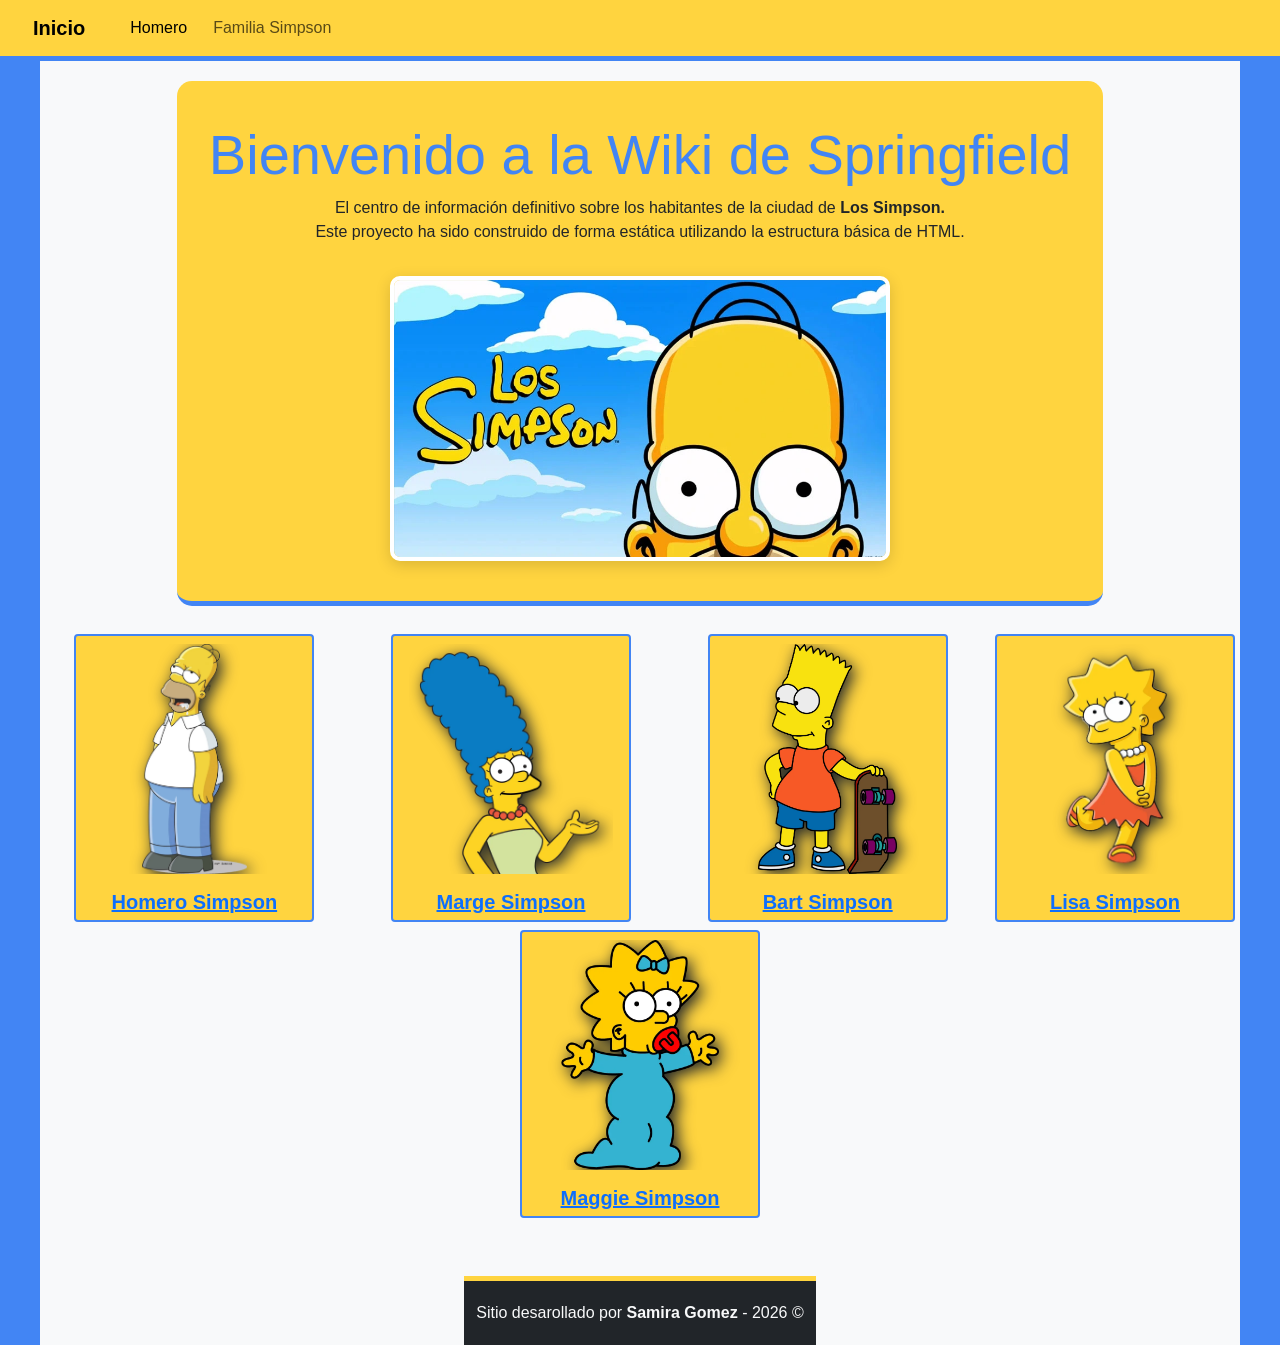
<file: index.html>
<!DOCTYPE html>
<html lang="es">

<head>
    <meta charset="UTF-8">
    <meta name="viewport" content="width=device-width, initial-scale=1.0">
    <title>Wiki Springfield</title>

    <link rel="stylesheet" href="/css/bootstrap.min.css">
    <link rel="stylesheet" href="/css/styles.css">
</head>

<body>
    <!--MENU DE NAVEGACION-->
    <nav class="navbar navbar-expand-lg">
        <div class="container-fluid">
            <a class="navbar-brand" href="#">Inicio</a>
            <button class="navbar-toggler" type="button" data-bs-toggle="collapse" data-bs-target="#navbarNav"
                aria-controls="navbarNav" aria-expanded="false" aria-label="Toggle navigation">
                <span class="navbar-toggler-icon"></span>
            </button>
            <div class="collapse navbar-collapse" id="navbarNav">
                <ul class="navbar-nav">
                    <li class="nav-item">
                        <a class="nav-link active" aria-current="page" href="/pages/homero.html">Homero</a>
                    </li>
                    <li class="nav-item">
                        <a class="nav-link" href="/pages/familiasimpson.html">Familia Simpson</a>
                    </li>
                </ul>
            </div>
        </div>
    </nav>

    <div class="todo">
        <div class="contenedor-principal">
            <header class="header-wiki text-center">
                <div class="container">
                    <h1 class="display-4">Bienvenido a la Wiki de Springfield</h1>
                    <p>
                        El centro de información definitivo sobre los habitantes de la ciudad de <strong>Los
                            Simpson.</strong><br>
                        Este proyecto ha sido construido de forma estática utilizando la estructura básica de HTML.
                    </p>
                    <img src="/fotos/imagensimpson.webp" alt="Imagen Homero Simpson portada"
                        class="img-simpson img-fluid mt-3" style="width: 100%; max-width: 500px;">
                </div>
            </header>
        </div>

        <div class="d-flex justify-content-center flex-wrap gap-2 my-2">
            <div class="card-personaje card text-center" style="width: 15rem; margin: 0 auto;">
                <a href="/pages/homero.html">
                    <div class="img-personaje">
                        <img src="/fotos/simpsons_PNG7.webp" class="img-fluid" alt="Homero Simpson">
                    </div>
                    <div class="card-body">
                        <h5 class="card-title">Homero Simpson </h5>
                    </div>
                </a>
            </div>

            <div class="card-personaje card text-center" style="width: 15rem; margin: 0 auto;">
                <a href="/pages/homero.html">
                    <div class="img-personaje">
                        <img src="/fotos/R.webp" class="img-fluid" alt="Marge Simpson">
                    </div>
                    <div class="card-body">
                        <h5 class="card-title">Marge Simpson </h5>
                    </div>
                </a>
            </div>

            <div class="card-personaje card text-center" style="width: 15rem; margin: 0 auto;">
                <a href="/pages/homero.html">
                    <div class="img-personaje">
                        <img src="/fotos/R (1).webp" class="img-fluid" alt="Bart Simpson">
                    </div>
                    <div class="card-body">
                        <h5 class="card-title">Bart Simpson </h5>
                    </div>
                </a>
            </div>

            <div class="card-personaje card text-center">
                <a href="/pages/homero.html">
                    <div class="img-personaje">
                        <img src="/fotos/R (2).webp" class="img-fluid" alt="Lisa Simpson">
                    </div>
                    <div class="card-body">
                        <h5 class="card-title">Lisa Simpson </h5>
                    </div>
                </a>
            </div>

            <div class="card-personaje card text-center" style="width: 15rem; margin: 0 auto;">
                <a href="/pages/homero.html">
                    <div class="img-personaje">
                        <img src="/fotos/maggie-simpson-png-0.webp" class="img-fluid" alt="Maggie Simpson">
                    </div>
                    <div class="card-body">
                        <h5 class="card-title">Maggie Simpson </h5>
                    </div>
                </a>
            </div>
        </div>

        <div class="footer">
            <footer>
                <div class="container text-center" syle="width:15rem;">
                    <p class="mb-0">Sitio desarollado por <strong>Samira Gomez</strong> - 2026 ©</p>
                </div>
            </footer>
        </div>
    </div>

    <script src="https://cdn.jsdelivr.net/npm/bootstrap@5.3.0/dist/js/bootstrap.bundle.min.js"></script>
</body>


</html>
</file>
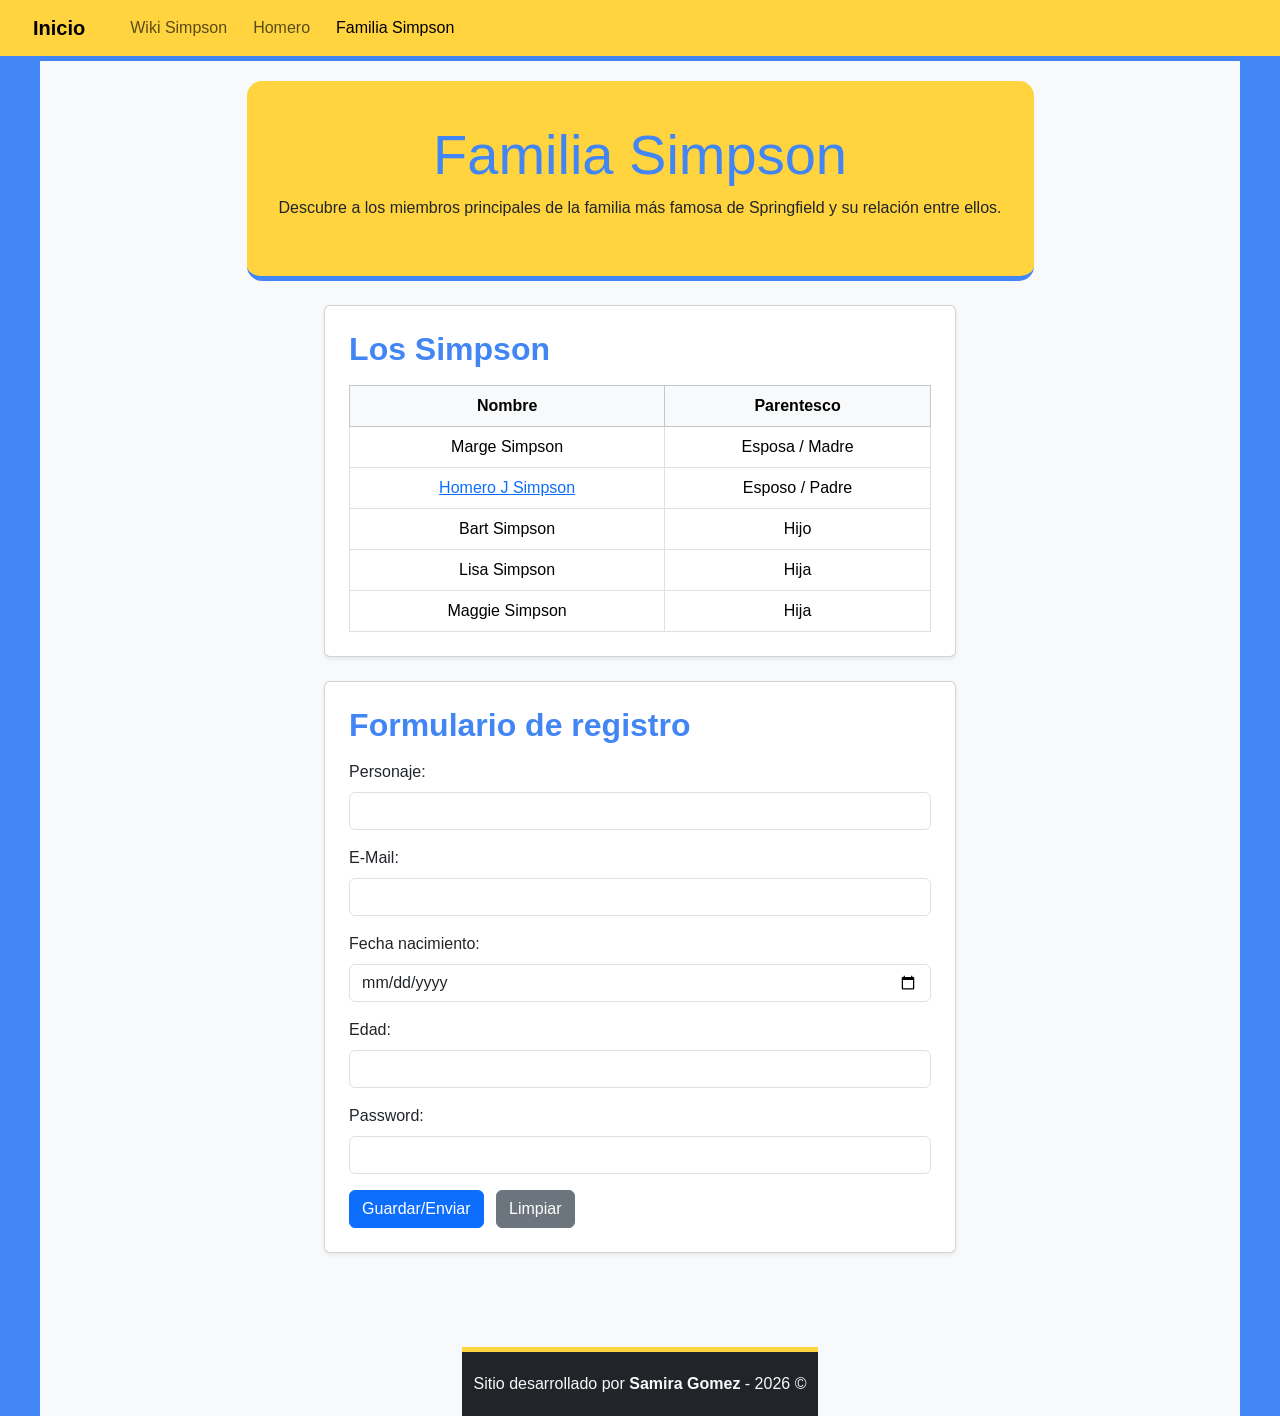
<file: pages/familiasimpson.html>
﻿<!DOCTYPE html>
<html lang="es">

<head>
    <meta charset="UTF-8">
    <meta name="viewport" content="width=device-width, initial-scale=1.0">
    <title>Familia Simpson - Wiki Springfield</title>

    <link rel="stylesheet" href="/css/bootstrap.min.css">
    <link rel="stylesheet" href="/css/styles.css">
</head>

<body>
    <!--MENU DE NAVEGACION-->
    <nav class="navbar navbar-expand-lg">
        <div class="container-fluid">
            <a class="navbar-brand" href="/index.html">Inicio</a>
            <button class="navbar-toggler" type="button" data-bs-toggle="collapse" data-bs-target="#navbarNav"
                aria-controls="navbarNav" aria-expanded="false" aria-label="Toggle navigation">
                <span class="navbar-toggler-icon"></span>
            </button>
            <div class="collapse navbar-collapse" id="navbarNav">
                <ul class="navbar-nav">
                    <li class="nav-item">
                        <a class="nav-link" href="/index.html">Wiki Simpson</a>
                    </li>
                    <li class="nav-item">
                        <a class="nav-link" href="/pages/homero.html">Homero</a>
                    </li>
                    <li class="nav-item">
                        <a class="nav-link active" aria-current="page" href="/pages/familiasimpson.html">Familia Simpson</a>
                    </li>
                </ul>
            </div>
        </div>
    </nav>

    <div class="todo">
        <div class="contenedor-principal">
            <header class="header-wiki text-center">
                <div class="container">
                    <h1 class="display-4">Familia Simpson</h1>
                    <p>Descubre a los miembros principales de la familia más famosa de Springfield y su relación entre ellos.</p>
                </div>
            </header>

            <section class="container my-4">
                <div class="row justify-content-center">
                    <div class="col-lg-10">
                        <div class="card p-4 shadow-sm mb-4">
                            <h2 class="mb-3">Los Simpson</h2>
                            <div class="table-responsive">
                                <table class="table table-bordered text-center mb-0">
                                    <thead class="table-light">
                                        <tr>
                                            <th>Nombre</th>
                                            <th>Parentesco</th>
                                        </tr>
                                    </thead>
                                    <tbody>
                                        <tr>
                                            <td>Marge Simpson</td>
                                            <td>Esposa / Madre</td>
                                        </tr>
                                        <tr>
                                            <td><a href="homero.html">Homero J Simpson</a></td>
                                            <td>Esposo / Padre</td>
                                        </tr>
                                        <tr>
                                            <td>Bart Simpson</td>
                                            <td>Hijo</td>
                                        </tr>
                                        <tr>
                                            <td>Lisa Simpson</td>
                                            <td>Hija</td>
                                        </tr>
                                        <tr>
                                            <td>Maggie Simpson</td>
                                            <td>Hija</td>
                                        </tr>
                                    </tbody>
                                </table>
                            </div>
                        </div>

                        <div class="card p-4 shadow-sm">
                            <h2 class="mb-3">Formulario de registro</h2>
                            <form>
                                <div class="mb-3">
                                    <label class="form-label">Personaje:</label>
                                    <input type="text" class="form-control" required>
                                </div>
                                <div class="mb-3">
                                    <label class="form-label">E-Mail:</label>
                                    <input type="email" class="form-control" required>
                                </div>
                                <div class="mb-3">
                                    <label class="form-label">Fecha nacimiento:</label>
                                    <input type="date" class="form-control">
                                </div>
                                <div class="mb-3">
                                    <label class="form-label">Edad:</label>
                                    <input type="number" class="form-control" required>
                                </div>
                                <div class="mb-3">
                                    <label class="form-label">Password:</label>
                                    <input type="password" class="form-control" required>
                                </div>
                                <button type="submit" class="btn btn-primary me-2">Guardar/Enviar</button>
                                <button type="reset" class="btn btn-secondary">Limpiar</button>
                            </form>
                        </div>
                    </div>
                </div>
            </section>
        </div>

        <div class="footer">
            <footer>
                <div class="container text-center">
                    <p class="mb-0">Sitio desarrollado por <strong>Samira Gomez</strong> - 2026 ©</p>
                </div>
            </footer>
        </div>
    </div>

    <script src="https://cdn.jsdelivr.net/npm/bootstrap@5.3.0/dist/js/bootstrap.bundle.min.js"></script>
</body>

</html>
</file>
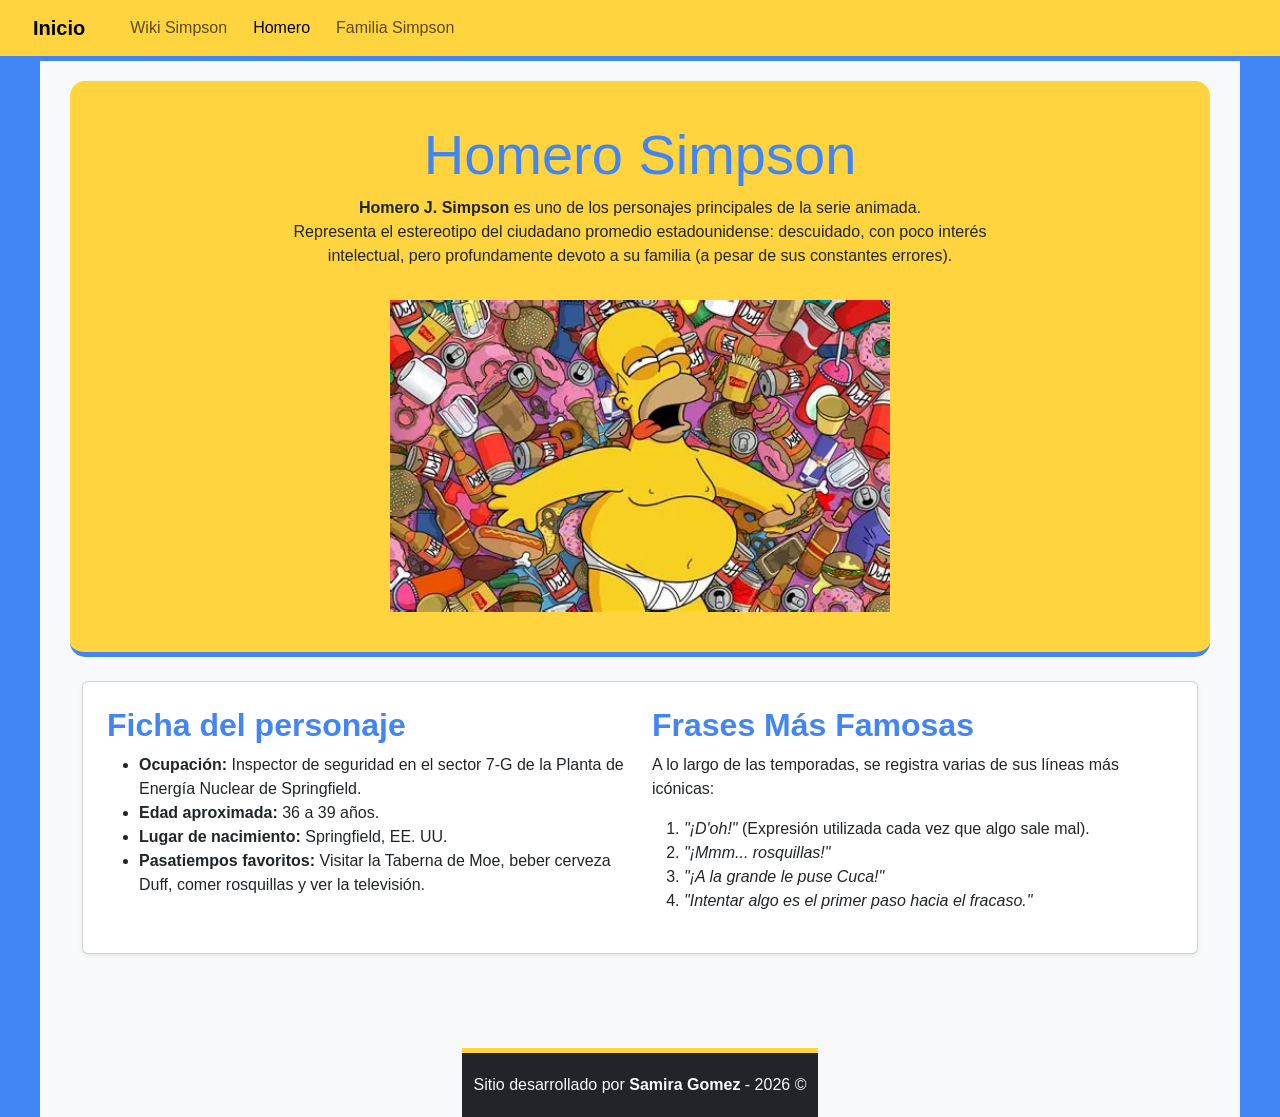
<file: pages/homero.html>
﻿<!DOCTYPE html>
<html lang="es">

<head>
    <meta charset="UTF-8">
    <meta name="viewport" content="width=device-width, initial-scale=1.0">
    <title>Homero - Wiki Springfield</title>

    <link rel="stylesheet" href="/css/bootstrap.min.css">
    <link rel="stylesheet" href="/css/styles.css">
</head>

<body>
    <!--MENU DE NAVEGACION-->
    <nav class="navbar navbar-expand-lg">
        <div class="container-fluid">
            <a class="navbar-brand" href="/index.html">Inicio</a>
            <button class="navbar-toggler" type="button" data-bs-toggle="collapse" data-bs-target="#navbarNav"
                aria-controls="navbarNav" aria-expanded="false" aria-label="Toggle navigation">
                <span class="navbar-toggler-icon"></span>
            </button>
            <div class="collapse navbar-collapse" id="navbarNav">
                <ul class="navbar-nav">
                    <li class="nav-item">
                        <a class="nav-link" href="/index.html">Wiki Simpson</a>
                    </li>
                    <li class="nav-item">
                        <a class="nav-link active" aria-current="page" href="/pages/homero.html">Homero</a>
                    </li>
                    <li class="nav-item">
                        <a class="nav-link" href="/pages/familiasimpson.html">Familia Simpson</a>
                    </li>
                </ul>
            </div>
        </div>
    </nav>

    <div class="todo">
        <div class="contenedor-principal">
            <header class="header-wiki text-center">
                <div class="container">
                    <h1 class="display-4">Homero Simpson</h1>
                    <p>
                        <strong>Homero J. Simpson</strong> es uno de los personajes principales de la serie animada.<br>
                        Representa el estereotipo del ciudadano promedio estadounidense: descuidado, con poco interés<br>
                        intelectual, pero profundamente devoto a su familia (a pesar de sus constantes errores).
                    </p>
                    <img src="/fotos/OIP.webp" alt="Homero Simpson" class="img-fluid mt-3"
                        style="width: 100%; max-width: 500px;">
                </div>
            </header>

            <section class="container my-4">
                <div class="row justify-content-center">
                    <div class="col-lg-12">
                        <div class="card p-4 shadow-sm">
                            <div class="row">
                                <div class="col-md-6 mb-4 mb-md-0">
                                    <h2>Ficha del personaje</h2>
                                    <ul>
                                        <li><strong>Ocupación:</strong> Inspector de seguridad en el sector 7-G de la Planta de Energía Nuclear de Springfield.</li>
                                        <li><strong>Edad aproximada:</strong> 36 a 39 años.</li>
                                        <li><strong>Lugar de nacimiento:</strong> Springfield, EE. UU.</li>
                                        <li><strong>Pasatiempos favoritos:</strong> Visitar la Taberna de Moe, beber cerveza Duff, comer rosquillas y ver la televisión.</li>
                                    </ul>
                                </div>
                                <div class="col-md-6">
                                    <h2>Frases Más Famosas</h2>
                                    <p>A lo largo de las temporadas, se registra varias de sus líneas más icónicas:</p>
                                    <ol>
                                        <li><em>"¡D'oh!"</em> (Expresión utilizada cada vez que algo sale mal).</li>
                                        <li><em>"¡Mmm... rosquillas!"</em></li>
                                        <li><em>"¡A la grande le puse Cuca!"</em></li>
                                        <li><em>"Intentar algo es el primer paso hacia el fracaso."</em></li>
                                    </ol>
                                </div>
                            </div>
                        </div>
                    </div>
                </div>
            </section>
        </div>

        <div class="footer">
            <footer>
                <div class="container text-center">
                    <p class="mb-0">Sitio desarrollado por <strong>Samira Gomez</strong> - 2026 ©</p>
                </div>
            </footer>
        </div>
    </div>

    <script src="https://cdn.jsdelivr.net/npm/bootstrap@5.3.0/dist/js/bootstrap.bundle.min.js"></script>
</body>

</html>
</file>
<file: css/styles.css>
/*CREANDO VARIABLES PARA COLROES*/
:root {
    --amarillo-simpson: #ffd43f;
    --azul-simpson: #4285f4;
    --oscuro: #212529;
    --claro: #f8f9fa;
}

nav {
    background-color: var(--amarillo-simpson);
    padding: 10px 0;
    border-bottom: 5px solid var(--azul-simpson);
}

footer {
    background-color: var(--oscuro);
    color: var(--claro);
    padding: 20px 0;
    border-top: 5px solid var(--amarillo-simpson);
    margin-top: 50px;
    width: 100%;
}


/*DANDO ESTILO A LAS OPCIONES DEL MENU*/
nav a {
    color: var(--oscuro);
    text-decoration: none;
    font-weight: bold;
    padding: 8px 16px;
    margin: 0 5px;
    border-radius: 4px;
    transition: all 0.3s ease;
}

/*HOVER ES CUANDO COLOCAMOS EL MOUSE SOBRE UN ELEMENTO*/
nav a:hover {
    background-color: #ffd43f;
    color: var(--oscuro);
}

/*AGREGAR ESTILOS A LAS ETIQUETAS H1, H2 Y H3*/
h1,
h2,
h3 {
    color: var(--azul-simpson);
    font-weight: bold;
}

/*ESTILOS DEL HEADER DE LA WIKI*/
.header-wiki {
    background-color: var(--amarillo-simpson);
    padding: 40px 20px;
    border-bottom: 5px solid var(--azul-simpson);
    border-radius: 15px 15px 15px 15px;
}

/*ESTILOS DE LA IMAGEN DEL INDEX*/
.img-simpson {
    border: 4px solid white;
    box-shadow: 0 4px 15px rgba(0, 0, 0, 0.15);
    /*sombra*/
    border-radius: 10px;
    transition: transform 0.3s ease;
}

.img-simpson:hover {
    transform: scale(1.03);
    /* Efecto sutil al pasar el mouse */
}


/*CAMBIOS APLICADOS*/
h5 {
    color: var(--oscuro);
    font-weight: bold;
}

.contenedor-principal {
    max-width: 1500px;
    margin: 0 auto;
    padding: 20px;
}

.footer {
    max-width: 100%;
    margin: 0 auto;
}

.todo {
    background-color: var(--claro);
    max-width: 1200px;
    margin: 0 auto;
    min-height: calc(100vh - 65px);
    display: grid;
    grid-template-rows: 1fr auto;
}

.card-personaje {
    background-color: var(--amarillo-simpson);
    width: 15rem;
    height: 18rem;
    color: var(--oscuro);
    text-decoration: none;
    font-weight: bold;
    padding: 8px 16px;
    margin: 0 5px;
    border-radius: 4px;
    border: 2px solid var(--azul-simpson);
    transition: all 0.3s ease;
}

.card-personaje:hover {
    transform: scale(1.03);
    box-shadow: var(--amarillo-simpson) 0px 4px 15px;
}

.img-personaje {
    width: 100%;
    height: 230px;
    display: flex;
    justify-content: center;
    align-items: center;
    overflow: hidden;
}

.img-personaje img {
    max-width: 100%;
    max-height: 100%;
    object-fit: cover;
    filter: drop-shadow(4px 4px 8px var(--oscuro));
}


body {
    font-family: 'Segoe UI', Tahoma, Geneva, Verdana, sans-serif;
    background-color: var(--azul-simpson);
    margin: 0;
    padding: 0;
}
</file>
